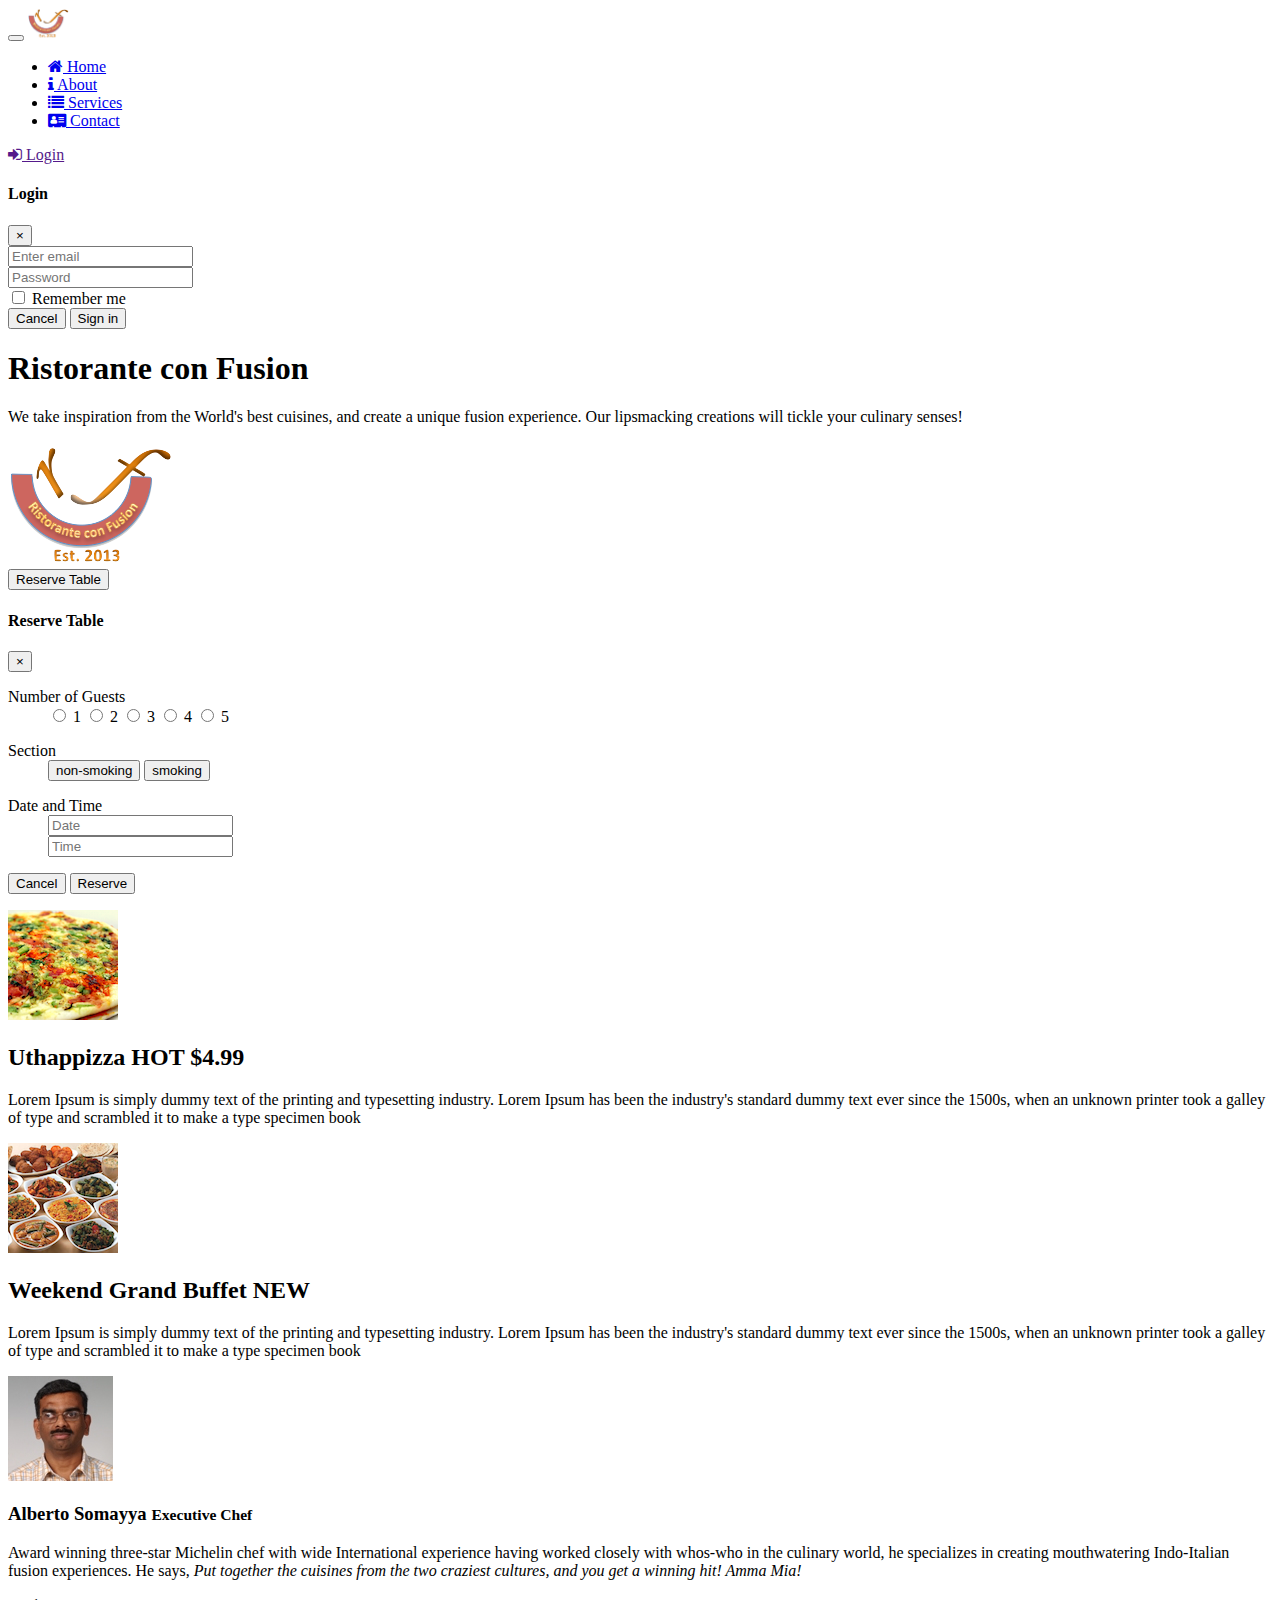
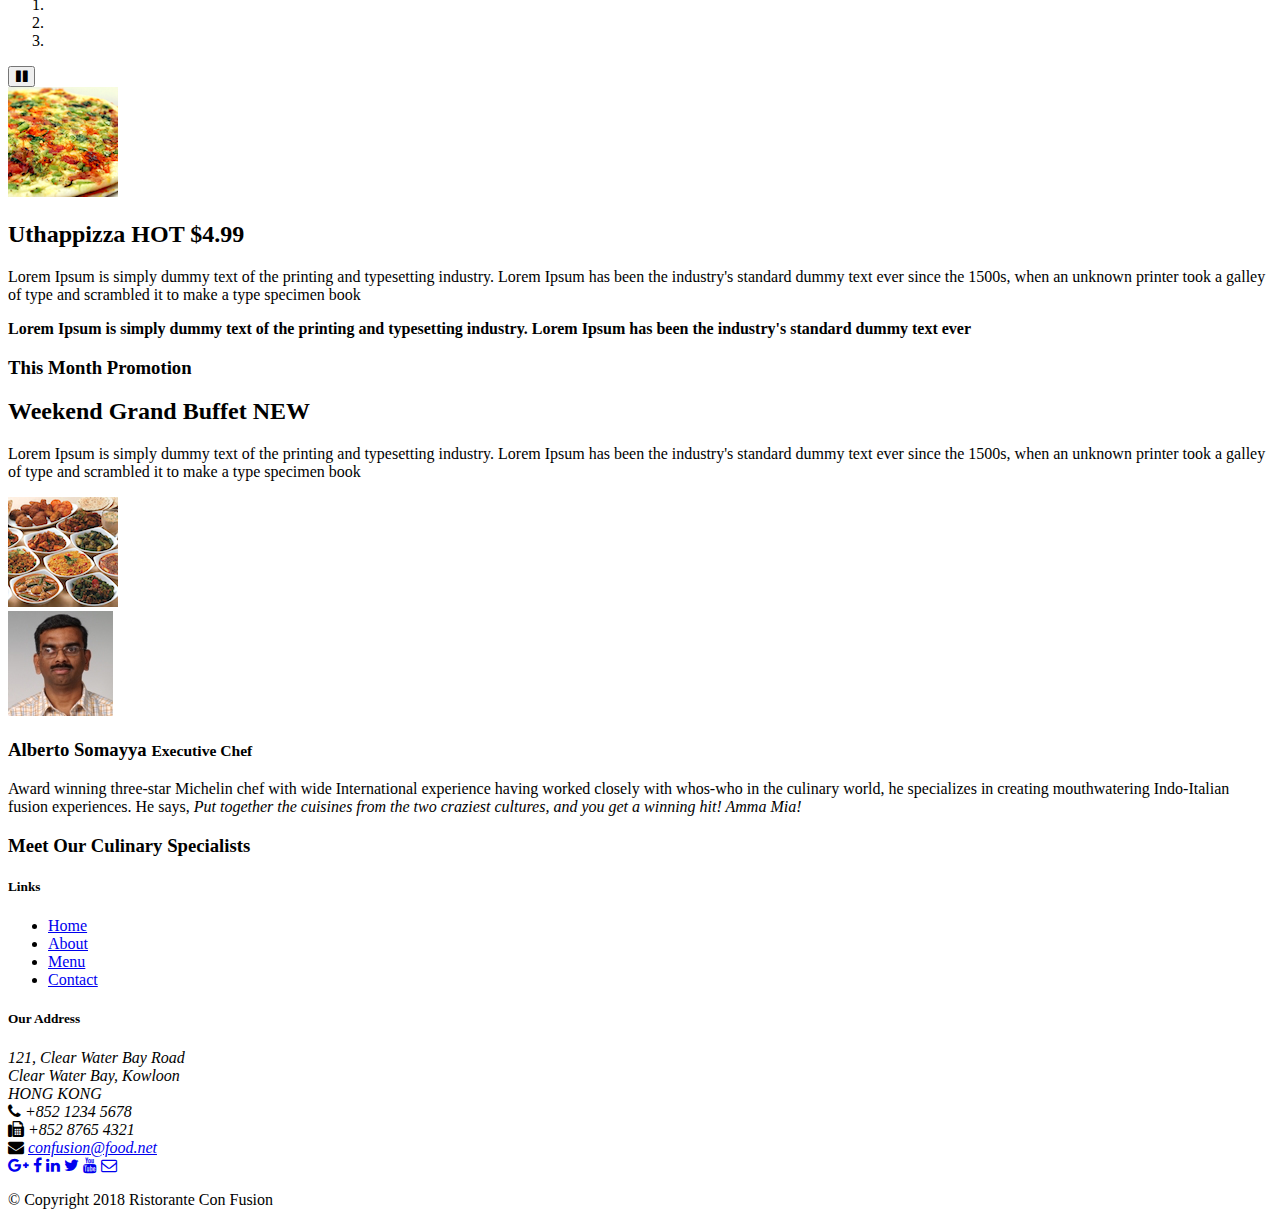
<file: index.html>
<!DOCTYPE html>
<html lang="en">

<head>   
   <meta charset="utf-8">
   <meta name="viewport" content="width=device-width, initial-scale=1, shrink-to-fit=no">
   <meta http-equiv="x-ua-compatible" content="ie=edge">
   <title>Ristorante Con Fusion: About Us</title>

   <link rel="stylesheet" type="text/css" href="C:/Users/awais/Desktop/courseeraassignment/bootstrap4/css/bootstrap.css">
   <link rel="stylesheet" type="text/css" href="C:/Users/awais/Desktop/courseeraassignment/bootstrap4/css/bootstrap.min.css">
   <link rel="stylesheet" type="text/css" href="C:/Users/awais/Desktop/courseeraassignment/styles.css"> 
   <link rel="stylesheet" type="text/css" href="C:/Users/awais/Desktop/courseeraassignment/styles.less"> 
   <link rel="stylesheet" type="text/css" href="https://stackpath.bootstrapcdn.com/font-awesome/4.7.0/css/font-awesome.min.css">

</head>

<body>

	<nav class="navbar navbar-dark navbar-expand-sm fixed-top">
		<div class="container">
			<button type="button" class="navbar-toggler" data-toggle="collapse" data-target="#done">
				<span class="navbar-toggler-icon"></span>
			</button>
			<a href="#" class="navbar-brand"> <img src="img/logo.png" height="30" width="41"></a>
			<div class="collapse navbar-collapse" id="done">
				<ul class="navbar-nav mr-auto">
					<li class="nav-item active"><a class="nav-link" href="index.html"><span class="fa fa-home "></span> Home</a></li>
					<li class="nav-item "><a class="nav-link" href="aboutus.html"><span class="fa fa-info "></span> About</a></li>
					<li class="nav-item "><a class="nav-link" href="#"><span class="fa fa-list "></span> Services</a></li>
					<li class="nav-item "><a class="nav-link" href="contactus.html"><span class="fa fa-address-card "></span> Contact</a></li>
				</ul>
         <span class="navbar-text">
            <a href="" data-toggle="modal" id="login" class="login-Modal" >
               <span class="fa fa-sign-in"></span> Login
            </a>
         </span>
			</div>
		</div>
	</nav>
    
    <div id="loginModal" class="modal fade" role="dialog">
      <div class="modal-dialog modal-lg" role="content">
         <div class="modal-content">
            <div class="modal-header">
                  <h4 class="modal-title">Login</h4>
                <button type="button" class="close" data-dismiss="modal">
                   &times;
                </button>
            </div>
              <div class="modal-body">
                   
                       <form>
                        <div class="form-row">
                            <div class="form-group col-sm-4">
                                    <label class="sr-only" for="exampleInputEmail3">Email address</label>
                                    <input type="email" class="form-control form-control-sm mr-1" id="exampleInputEmail3" placeholder="Enter email">
                            </div>
                            <div class="form-group col-sm-4">
                                <label class="sr-only" for="exampleInputPassword3">Password</label>
                                <input type="password" class="form-control form-control-sm mr-1" id="exampleInputPassword3" placeholder="Password">
                            </div>
                            <div class="col-sm-auto">
                                <div class="form-check">
                                    <input class="form-check-input" type="checkbox">
                                    <label class="form-check-label"> Remember me
                                    </label>
                                </div>
                            </div>
                        </div>
                        <div class="form-row">
                            <button type="button" class="btn btn-secondary btn-sm ml-auto" data-dismiss="modal">Cancel</button>
                            <button type="submit" class="btn btn-primary btn-sm ml-1">Sign in</button>        
                        </div>
                    </form>
                  
              </div>
         </div>
      </div>
    </div>

    <header class="jumbotron">
        <div class="container">
            <div class="row row-header">
                <div class="col-12 col-md-6">
                    <h1>Ristorante con Fusion</h1>
                    <p>We take inspiration from the World's best cuisines, and create a unique fusion experience. Our lipsmacking creations will tickle your culinary senses!</p>
                </div>
                <div class="col-12 col-md">
                   <img src="img/logo.png" class="img-fluid">
                </div>
                  <div class="col-12 col-md mt-5">
                    <button type="button" class="btn btn-warning btn-block" id="table" data-toggle="modal">Reserve Table</button>
                  </div>
            </div>
        </div>
    </header>

     <div id="reservetable" class="modal fade" role="dialog">
      <div class="modal-dialog modal-lg" role="content">
         <div class="modal-content">
            <div class="modal-header">
                  <h4 class="modal-title">Reserve Table</h4>
                <button type="button" class="close" data-dismiss="modal">
                   &times;
                </button>
            </div>
              <div class="modal-body">
                   
                       <form>
                        <div class="form-row">
                            <div class="form-group col-sm-10">
                               <dl class="row">
                            <dt class="col-md-4">Number of Guests</dt>
                            <dd class="col-md-6">
                             <tr>
                               <td> <input type="radio" name=""></td>
                               <td>1</td>
                               <td> <input type="radio" name=""></td>
                               <td>2</td>
                               <td> <input type="radio" name=""></td>
                               <td>3</td>
                               <td> <input type="radio" name=""></td>
                               <td>4</td>
                               <td> <input type="radio" name=""></td>
                               <td>5</td>  
                             </tr> 
                            </dd>
                          </dl>
                          <dl class="row">
                            <dt class="col-4"> Section </dt>
                               <dd class="col-8">
                                   <tr>
                                      <td> <input type="button" name="" value="non-smoking" class="btn btn-success active"></td>
                                   </tr> 
                                   <tr>
                                      <td> <input type="button" name="" value="smoking" class="btn btn-danger active"></td>
                                   </tr> 
                               </dd>
                          </dl>
                           
                          <dl class="row">   
                            <dt class="col-md-4"> Date and Time</dt>
                            <dd class="col-md-4"> 
                             <tr>
                                <td>
                                    <input type="text" name="date" class="form-control" placeholder="Date">
                                </td>                                    
                             </tr>
                            </dd>
                            <dd class="col-md-4"> 
                             <tr>
                                <td>
                                    <input type="text" name="time" class="form-control" placeholder="Time">
                                </td>                                    
                             </tr>
                            </dd>
                          </dl>
                          <dl class="row">

                            <dd class="col-4"> 
                              <dt class="col-8"> 

                                <tr>
                                  <td>
                                    <input type="button" name="" value="Cancel" class="btn btn-danger" data-dismiss="modal">
                                 </td>
                              </tr>
                             
                             <tr>
                                <td>
                                    <input type="button" name="" value="Reserve" class="btn btn-primary">
                                 </td>
                              </tr>

                            </dt>
                          </dd>
                        </dl>

                     </div>
                 </div>
                        
           </form>
                   
              </div>
         </div>
      </div>
    </div>
      
    <div class="container">
        <div class="row row-content">
            <div class="col">
               <div id="mycarousel" class="carousel slide" data-ride="carousel">
                   <div class="carousel-inner" role="listbox">
                      <div class="carousel-item active">
                          <img src="img/uthappizza.png" class="d-block img-fluid" alt="uthappizza"> 
                           <div class="carousel-caption d-none d-md-block">
                                 <h2>Uthappizza <span class="badge badge-danger">HOT</span> <span class="badge badge-pill badge-secondary">$4.99</span></h2>
                                 <p class="d-none d-sm-block">Lorem Ipsum is simply dummy text of the printing and typesetting industry. Lorem Ipsum has been the industry's standard dummy text ever since the 1500s, when an unknown printer took a galley of type and scrambled it to make a type specimen book</p>  
                           </div>
                      </div>
                       <div class="carousel-item">
                          <img src="img/buffet.png"  class="d-block img-fluid" alt="uthappizza"> 
                           <div class="carousel-caption d-none d-md-block">
                                   <h2>Weekend Grand Buffet <span class="badge badge-danger">NEW</span></h2>
                                   <p class="d-none d-sm-block">Lorem Ipsum is simply dummy text of the printing and typesetting industry. Lorem Ipsum has been the industry's standard dummy text ever since the 1500s, when an unknown printer took a galley of type and scrambled it to make a type specimen book</p>  
                           </div>
                       </div>
                        <div class="carousel-item">
                         <img src="img/alberto.png"  class="d-block img-fluid" alt="uthappizza"> 
                           <div class="carousel-caption d-none d-md-block">
                                    <h3 >Alberto Somayya <small>Executive Chef</small></h3>
                                    <p class="col-12 d-none d-sm-block">Award winning three-star Michelin chef with wide International experience having worked closely with whos-who in the culinary world, he specializes in creating mouthwatering Indo-Italian fusion experiences. He says, <em>Put together the cuisines from the two craziest cultures, and you get a winning hit! Amma Mia!</em></p>  
                           </div>
                      </div> 
                   </div>
                   <ol class="carousel-indicators">
                       <li data-target="#mycarousel" data-slide-to="0" class="active"></li>
                       <li data-target="#mycarousel" data-slide-to="1" ></li>
                       <li data-target="#mycarousel" data-slide-to="2" ></li>
                   </ol>
                   <a class="carousel-control-prev" href="#mycarousel" role="button" data-slide="prev">
                     <span class="carousel-control-prev-icon" ></span>
                   </a>
                   <a class="carousel-control-next" href="#mycarousel" role="button" data-slide="next">
                     <span class="carousel-control-next-icon"></span>
                   </a>
                     <button class="btn btn-danger btn-sm" id="carouselBtn">
                         <span id="carousel-button-icon" class="fa fa-pause"></span>
                     </button>                                        
               </div>
            </div>
        </div>
        <div class="row-content row">
            <div class="col-md-9">
                <div class="media">
                    <img src="img/uthappizza.png" class="d-flex mr-2 img-thumbnail align-self-center" alt="uthappizza"> 
                      <div class="media-body">
                        <h2>Uthappizza <span class="badge badge-danger">HOT</span> <span class="badge badge-pill badge-secondary">$4.99</span></h2>
                   <p class="d-none d-sm-block">Lorem Ipsum is simply dummy text of the printing and typesetting industry. Lorem Ipsum has been the industry's standard dummy text ever since the 1500s, when an unknown printer took a galley of type and scrambled it to make a type specimen book</p>
                     </div>
                </div>                                       
            </div>
             <div class="col-md-3">
             	<strong><p class="d-none d-sm-block">Lorem Ipsum is simply dummy text of the printing and typesetting industry. Lorem Ipsum has been the industry's standard dummy text ever </p></strong>
            </div>
            <div class="col-12">
            	
            </div>
        </div>

        <div class="row-content row">
            <div class="col-md-3">
                <strong>
                    <p class="col-12 d-none d-sm-block">
                    <h3>This Month Promotion</h3>    
                   </p>
                </strong>
            </div>
            <div class="col-md-6">
                    
                <div class="media">                   
                    <div class="media-body">
                      <h2>Weekend Grand Buffet <span class="badge badge-danger">NEW</span></h2>
                   <p class="d-none d-sm-block">Lorem Ipsum is simply dummy text of the printing and typesetting industry. Lorem Ipsum has been the industry's standard dummy text ever since the 1500s, when an unknown printer took a galley of type and scrambled it to make a type specimen book</p>   
                    </div>
                </div>
            </div>

              <div class="col-md-3">
                <img src="img/buffet.png" class="d-flex mr-3 img-thumbnail align-self-center" alt="uthappizza">                
             </div>

       </div>

         <div class="row-content row">
            <div class="col-12 col-md-9">
            <div class="media">
                    <img src="img/alberto.png" class="d-flex mr-3 img-thumbnail align-self-center" alt="human">
                    <div class="media-body">
                       <h3 >Alberto Somayya <small>Executive Chef</small></h3>
                <p class="col-12 d-none d-sm-block">Award winning three-star Michelin chef with wide International experience having worked closely with whos-who in the culinary world, he specializes in creating mouthwatering Indo-Italian fusion experiences. He says, <em>Put together the cuisines from the two craziest cultures, and you get a winning hit! Amma Mia!</em></p> 
                    </div>
                </div>
            </div>
         	
         	 <div class="col-12 col-md-3">
               <strong><p ><h3 class="col-12 d-none d-sm-block"> Meet Our Culinary Specialists</h3> </p></strong>  
             </div>
         </div>

       <!-- <div class="row-content row justify-content-center">
             <div class="col-md-6">
                <div class="card" id="content">
                    <h3 class="card-header bg-warning text-white">Reserve a Table</h3>
                    <div class="card-body">
                        <dl class="row">
                            <dt class="col-md-4">Number of Guests</dt>
                            <dd class="col-md-6">
                             <tr>
                               <td> <input type="checkbox" name=""></td>
                               <td>1</td>
                               <td> <input type="checkbox" name=""></td>
                               <td>2</td>
                               <td> <input type="checkbox" name=""></td>
                               <td>3</td>
                               <td> <input type="checkbox" name=""></td>
                               <td>4</td>
                               <td> <input type="checkbox" name=""></td>
                               <td>5</td>  
                             </tr> 
                            </dd>
                            <dt class="col-6"></dt>
                            <dd class="col-6"> </dd>
                            <dt class="col-md-4"> Date and Time</dt>
                            <dd class="col-md-4"> 
                             <tr>
                                <td>
                                    <input type="text" name="date" class="form-control" placeholder="Date">
                                </td>                                    
                             </tr>
                            </dd>
                            <dd class="col-md-4"> 
                             <tr>
                                <td>
                                    <input type="text" name="time" class="form-control" placeholder="Time">
                                </td>                                    
                             </tr>
                            </dd>
                            <dt class="col-6"> 
                                <input type="button" name="" value="Reserve" class="btn btn-primary">
                            </dt>
                            <dd class="col-6"> </dd>
                        </dl>
                    </div>
                </div>
            </div>
        </div> -->

    </div>

    <footer class="footer">
        <div class="container">
            <div class="row">             
                <div class="col-4 offset-1 col-md-2">
                    <h5>Links</h5>
                    <ul class="list-unstyled">
                        <li><a href="#">Home</a></li>
                        <li><a href="#">About</a></li>
                        <li><a href="#">Menu</a></li>
                        <li><a href="#">Contact</a></li>
                    </ul>
                </div>
                <div class="col-7 col-md-5">
                    <h5>Our Address</h5>
                    <address>
		              121, Clear Water Bay Road<br>
		              Clear Water Bay, Kowloon<br>
		              HONG KONG<br>
		             <i class="fa fa-phone"></i> +852 1234 5678<br>
		             <i class="fa fa-fax"></i> +852 8765 4321<br>
		             <i class="fa fa-envelope"></i> <a href="mailto:confusion@food.net">confusion@food.net</a>
		           </address>
                </div>
                <div class="col-12 col-md-4 align-self-center">
                    <div class="text-center">
                        <a class="btn btn-social-icon btn-google" href="http://google.com/+"><i class="fa fa-google-plus"></i></a>
                        <a class="btn btn-social-icon btn-facebook" href="http://www.facebook.com/profile.php?id="><i class="fa fa-facebook"></i></a>
                        <a class="btn btn-social-icon btn-linkedin" href="http://www.linkedin.com/in/"><i class="fa fa-linkedin"></i></a>
                        <a class="btn btn-social-icon btn-twitter" href="http://twitter.com/"><i class="fa fa-twitter"></i></a>
                        <a class="btn btn-social-icon btn-google" href="http://youtube.com/"><i class="fa fa-youtube"></i></a>
                        <a class="btn btn-social-icon" href="mailto:"><i class="fa fa-envelope-o"></i></a>
                    </div>
                </div>
           </div>
           <div class="row justify-content-center">             
                <div class="col-auto">
                    <p>© Copyright 2018 Ristorante Con Fusion</p>
                </div>
           </div>
        </div>
    </footer>
    
<!-- Latest compiled JavaScript -->
<!-- <script src="https://ajax.googleapis.com/ajax/libs/jquery/3.4.1/jquery.min.js"></script> -->
 <script src="C:/Users/awais/Desktop/courseeraassignment/bootstrap4/js/slim.min.js" ></script>
<script src="C:/Users/awais/Desktop/courseeraassignment/bootstrap4/js/bootstrap.min.js"></script>
<script src="C:/Users/awais/Desktop/courseeraassignment/bootstrap4/js/popper.min.js"></script>

<script type="text/javascript">
  
  $(document).ready(function() {

     $('#login').click(function(){

      $("#loginModal").modal('show');

     });

  });

</script>

<script type="text/javascript">
  
$(document).ready(function() {

     $('#table').click(function(){

      $("#reservetable").modal('show');

     });

  });

</script>

<!-- <script type="text/javascript">

    $(document).ready(function() {
       $('#mycarousel').carousel({ interval: 2000 });
           $('#carouselBtn').click(function(){

            if($('#carouselBtn').children('span').hasClass('fa-pause'))
            {
                  $('#mycarousel').carousel('pause');
                  $('#carouselBtn').children('span').removeClass('fa-pause');
                  $('#carouselBtn').children('span').addClass('fa-play');  
  
            } else if($('#carouselBtn').children('span').hasClass('fa-play'))

            {
                    $('#mycarousel').carousel('cycle');
                    $('#carouselBtn').children('span').removeClass('fa-play');
                    $('#carouselBtn').children('span').addClass('fa-pause');
            }
       });     
    });
    
</script> -->

<!--  <script type="text/javascript">
  function myFunction() {
  var elmnt = document.getElementById("content");
  elmnt.scrollIntoView();
}
</script> -->

<!-- <script type="text/javascript">
  $(document).ready(function(){
     $('[data-toggle="tooltip"]').tooltip();
  });
</script> -->

</body>
</html>
</file>
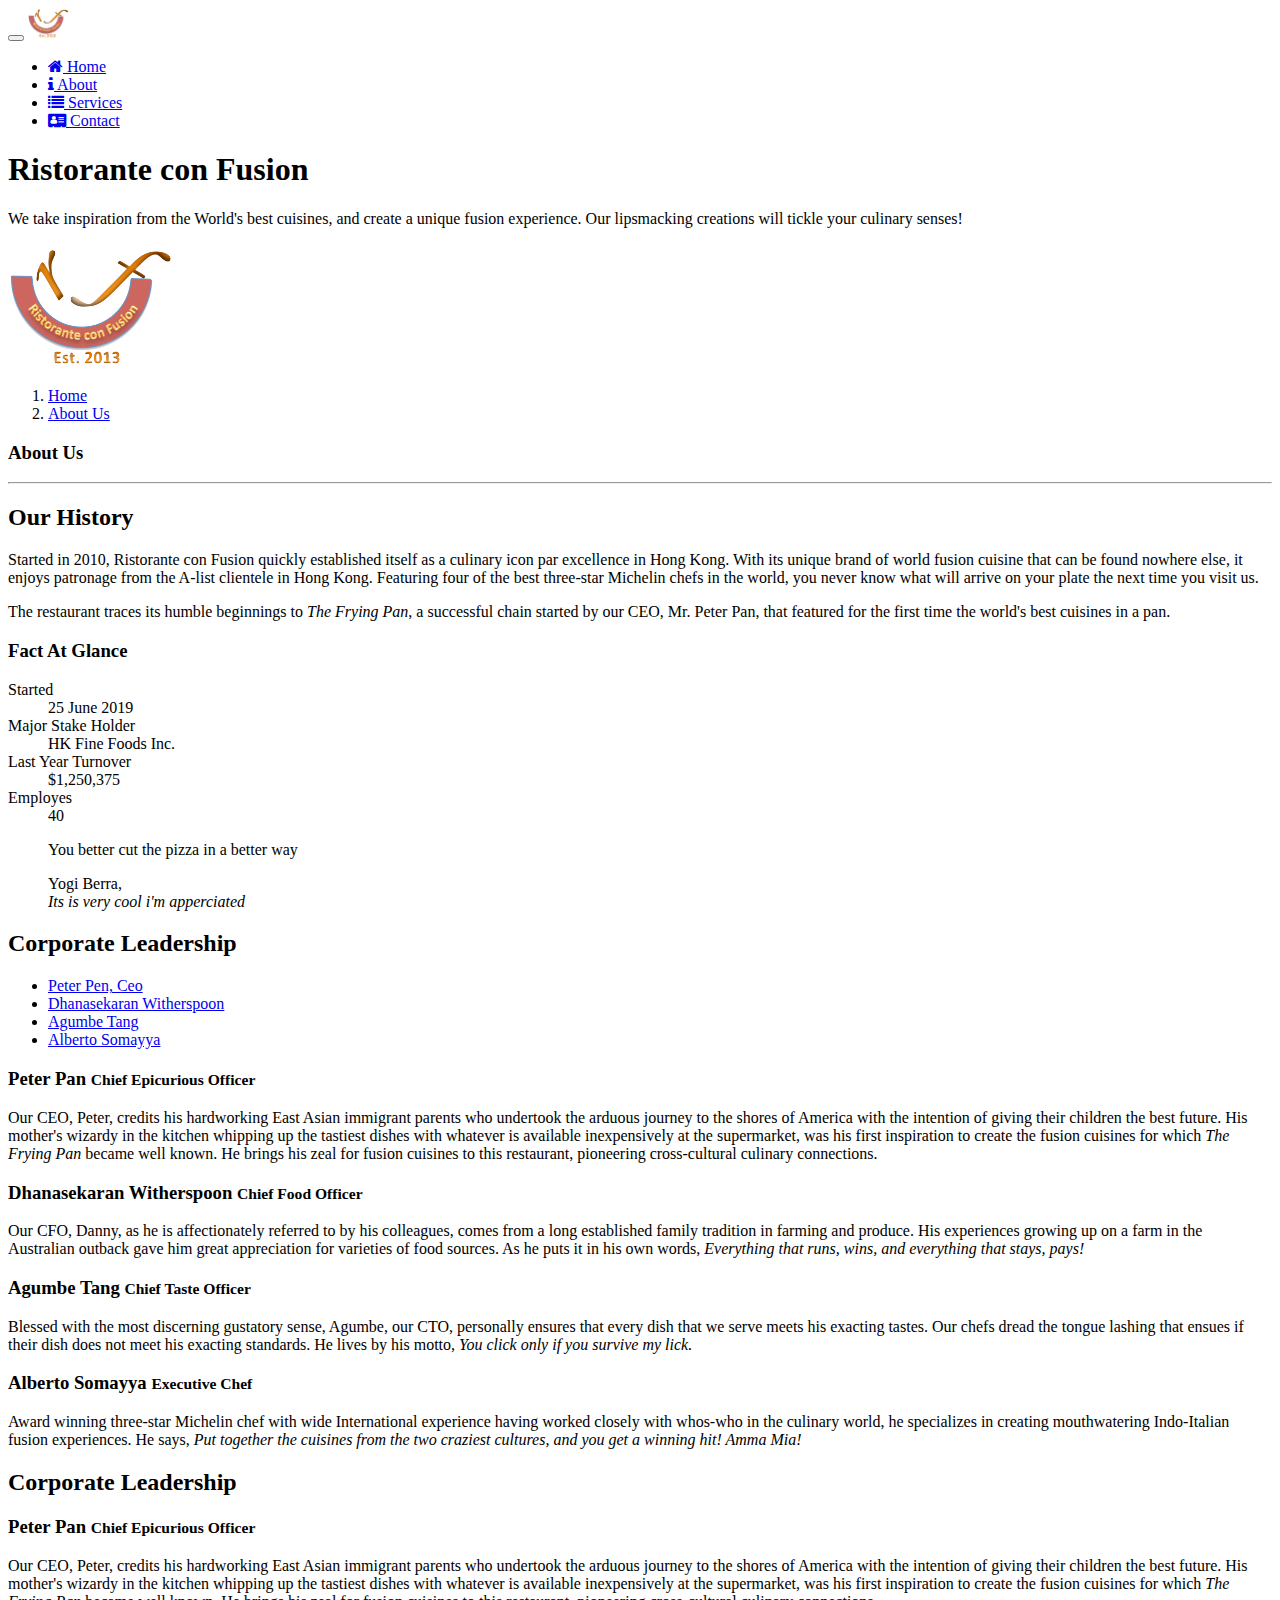
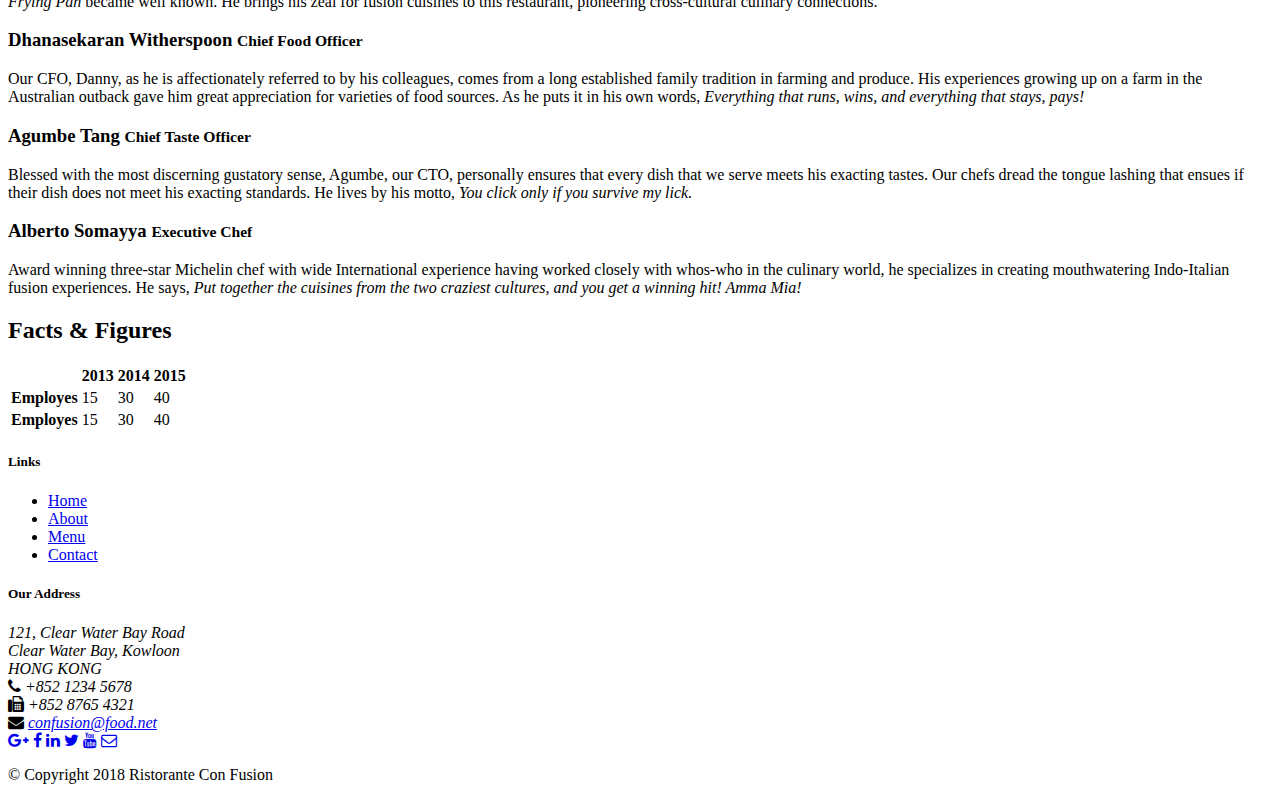
<file: aboutus.html>
<!DOCTYPE html>
<html lang="en">

<head>
   
    <meta charset="utf-8">
    <meta name="viewport" content="width=device-width, initial-scale=1, shrink-to-fit=no">
    <meta http-equiv="x-ua-compatible" content="ie=edge">

    <title>Ristorante Con Fusion: About Us</title>
<link rel="stylesheet" type="text/css" href="C:/Users/awais/Desktop/courseeraassignment/bootstrap4/css/bootstrap.min.css">
   <link rel="stylesheet" type="text/css" href="C:/Users/awais/Desktop/courseeraassignment/bootstrap4/css/bootstrap.css">
   <link rel="stylesheet" type="text/css" href="C:/Users/awais/Desktop/courseeraassignment/styles.css">
   <link rel="stylesheet" type="text/css" href="https://stackpath.bootstrapcdn.com/font-awesome/4.7.0/css/font-awesome.min.css">
    <!--    <link rel="stylesheet" type="text/css" href="https://maxcdn.bootstrapcdn.com/bootstrap/4.3.1/css/bootstrap.min.css">
   <link rel="stylesheet" type="text/css" href="C:/Users/awais/Desktop/courseeraassignment/bootstrap4/css/bootstrap.css">
   <link rel="stylesheet" type="text/css" href="C:/Users/awais/Desktop/courseeraassignment/styles.css">
   <link rel="stylesheet" type="text/css" href="https://stackpath.bootstrapcdn.com/font-awesome/4.7.0/css/font-awesome.min.css"> -->
<!-- 
      <link rel="stylesheet" href="https://maxcdn.bootstrapcdn.com/bootstrap/4.3.1/css/bootstrap.min.css">

    <link rel="stylesheet" type="text/css" href="C:\Users\awais\Downloads\assignment one aboutus.html\styles.css">

    <link rel="stylesheet" type="text/css" href="https://stackpath.bootstrapcdn.com/font-awesome/4.7.0/css/font-awesome.min.css"> -->

</head>

<body>

	<nav class="navbar navbar-dark navbar-expand-sm fixed-top">
		<div class="container">
			<button type="button" class="navbar-toggler" data-toggle="collapse" data-target="#navbars">
				<span class="navbar-toggler-icon"></span>
			</button>
			<a href="#" class="navbar-brand"><img src="img/logo.png" height="30" width="41"></a>
			<div class="collapse navbar-collapse" id="navbars">
				<ul class="navbar-nav mr-auto">
					<li class="nav-item active"><a class="nav-link" href="index.html"><span class="fa fa-home "></span> Home</a></li>
					<li class="nav-item "><a class="nav-link" href="aboutus.html"><span class="fa fa-info "></span> About</a></li>
					<li class="nav-item "><a class="nav-link" href="#"><span class="fa fa-list "></span> Services</a></li>
					<li class="nav-item "><a class="nav-link" href="contactus.html"><span class="fa fa-address-card "></span> Contact</a></li>
				</ul>
			</div>
		</div>
	</nav>

    <header class="jumbotron">
        <div class="container">
            <div class="row row-header">
                <div class="col-12 col-sm-6">
                    <h1>Ristorante con Fusion</h1>
                    <p>We take inspiration from the World's best cuisines, and create a unique fusion experience. Our lipsmacking creations will tickle your culinary senses!</p>
                </div>
                <div class="col-12 col-sm align-self-center">
                	<img src="img/logo.png" class="img-fluid">
                </div>
            </div>
        </div>
    </header>

    <div class="container">
        <div >
        	<ol class="col-12 breadcrumb">
        		<li class="breadcrumb-item"><a href="#">Home</a></li>
        		<li class="breadcrumb-item active"><a href="aboutus.html">About Us</a></li>
        	</ol>
            <div>
               <h3>About Us</h3>
               <hr>
            </div>
        </div>

        <div class="row-content row" >
            <div class="col-sm-6">
                <h2>Our History</h2>
                <p>Started in 2010, Ristorante con Fusion quickly established itself as a culinary icon par excellence in Hong Kong. With its unique brand of world fusion cuisine that can be found nowhere else, it enjoys patronage from the A-list clientele in Hong Kong.  Featuring four of the best three-star Michelin chefs in the world, you never know what will arrive on your plate the next time you visit us.</p>
                <p>The restaurant traces its humble beginnings to <em>The Frying Pan</em>, a successful chain started by our CEO, Mr. Peter Pan, that featured for the first time the world's best cuisines in a pan.</p>
            </div>
             <div class="col-sm-6">
             	<div class="card">
             		<h3 class="card-header bg-primary text-white">Fact At Glance</h3>
             		<div class="card-body">
             			<dl class="row">
             				<dt class="col-6">Started</dt>
             				<dd class="col-6"> 25 June 2019</dd>
             				<dt class="col-6"> Major Stake Holder</dt>
             				<dd class="col-6"> HK Fine Foods Inc.</dd>
             				<dt class="col-6"> Last Year Turnover</dt>
             				<dd class="col-6"> $1,250,375</dd>
             				<dt class="col-6"> Employes</dt>
             				<dd class="col-6"> 40</dd>
             			</dl>
             		</div>
             	</div>
            </div>
            <div class="col-12">
            	<div class="card card-body bg-light">
            		<blockquote class="blockquote">
            			<p class="mb-0"> You better cut the pizza in a better way</p>
            			<footer class="blockquote-footer">Yogi Berra,</footer>
            			<cite title="Source Title"> Its is very cool i'm apperciated</cite>
            		</blockquote>
            	</div>
            </div>
        </div>


        <div class="row-content">
            <div >
                <h2>Corporate Leadership</h2>

                <ul class="nav nav-tabs">
                   <li class="nav-item">
                       <a href="#peter" class="nav-link" role="tab" data-toggle="tab"> Peter Pen, Ceo</a>
                   </li>
                   <li class="nav-item">
                       <a href="#danny" class="nav-link " role="tab" data-toggle="tab">Dhanasekaran Witherspoon</a>
                   </li>
                   <li class="nav-item">
                       <a href="#agumbe" class="nav-link " role="tab" data-toggle="tab"> Agumbe Tang</a>
                   </li> 
                   <li class="nav-item">
                       <a href="#alberto" class="nav-link " role="tab" data-toggle="tab">Alberto Somayya</a>
                   </li>    
                </ul>

                <div class="tab-content">

                    <div role="tabpanel" class="tab-pane fade show active" id="peter">

                    <h3>Peter Pan <small>Chief Epicurious Officer</small></h3>
                <p class="col-12 d-none d-sm-block">Our CEO, Peter, credits his hardworking East Asian immigrant parents who undertook the arduous journey to the shores of America with the intention of giving their children the best future. His mother's wizardy in the kitchen whipping up the tastiest dishes with whatever is available inexpensively at the supermarket, was his first inspiration to create the fusion cuisines for which <em>The Frying Pan</em> became well known. He brings his zeal for fusion cuisines to this restaurant, pioneering cross-cultural culinary connections.</p>

                </div>

                <div role="tabpanel" class="tab-pane fade" id="danny">  

                <h3>Dhanasekaran Witherspoon <small>Chief Food Officer</small></h3>
                <p class="col-12 d-none d-sm-block">Our CFO, Danny, as he is affectionately referred to by his colleagues, comes from a long established family tradition in farming and produce. His experiences growing up on a farm in the Australian outback gave him great appreciation for varieties of food sources. As he puts it in his own words, <em>Everything that runs, wins, and everything that stays, pays!</em></p>

                </div>

                <div role="tabpanel" class="tab-pane fade" id="agumbe">

                <h3>Agumbe Tang <small>Chief Taste Officer</small></h3>
                <p class="col-12 d-none d-sm-block" >Blessed with the most discerning gustatory sense, Agumbe, our CTO, personally ensures that every dish that we serve meets his exacting tastes. Our chefs dread the tongue lashing that ensues if their dish does not meet his exacting standards. He lives by his motto, <em>You click only if you survive my lick.</em></p>

                </div>

                <div role="tabpanel" class="tab-pane fade" id="alberto">

                <h3>Alberto Somayya <small>Executive Chef</small></h3>
                <p class="col-12 d-none d-sm-block">Award winning three-star Michelin chef with wide International experience having worked closely with whos-who in the culinary world, he specializes in creating mouthwatering Indo-Italian fusion experiences. He says, <em>Put together the cuisines from the two craziest cultures, and you get a winning hit! Amma Mia!</em></p>

                </div>

                </div>
            </div>
       </div>
        <div class="row-content">
            <div >
                <h2>Corporate Leadership</h2>

                <div id="accordion">
                    <div class="card">
                          <div class="card-header" role="tab" id="peterhead">
                              <h3 class="mb-0">
                                <a data-toggle="collapse" data-target="#peters"> Peter Pan <small>Chief Epicurious Officer</small></a>
                            </h3>
                          </div> 
                              <div role="tabpanel" class="collapse show" id="peters" data-parent="#accordion">
                                 <div class="card-body">
                                            <p class="col-12 d-none d-sm-block">Our CEO, Peter, credits his hardworking East Asian immigrant parents who undertook the arduous journey to the shores of America with the intention of giving their children the best future. His mother's wizardy in the kitchen whipping up the tastiest dishes with whatever is available inexpensively at the supermarket, was his first inspiration to create the fusion cuisines for which <em>The Frying Pan</em> became well known. He brings his zeal for fusion cuisines to this restaurant, pioneering cross-cultural culinary connections.</p>
                                 </div>
                         </div>
                    </div>

                    <div class="card">
                          <div class="card-header" role="tab" id="peterhead">
                              <h3 class="mb-0">
                                <a data-toggle="collapse" data-target="#dannys"> Dhanasekaran Witherspoon <small>Chief Food Officer</small></a>
                            </h3>
                          </div> 
                              <div role="tabpanel" class="collapse show" id="dannys" data-parent="#accordion">
                                 <div class="card-body">
                                            <p class="col-12 d-none d-sm-block">Our CFO, Danny, as he is affectionately referred to by his colleagues, comes from a long established family tradition in farming and produce. His experiences growing up on a farm in the Australian outback gave him great appreciation for varieties of food sources. As he puts it in his own words, <em>Everything that runs, wins, and everything that stays, pays!</em></p>
                                 </div>
                         </div>
                    </div>

                    <div class="card">
                          <div class="card-header" role="tab" id="peterhead">
                              <h3 class="mb-0">
                                <a data-toggle="collapse" data-target="#agumbes"> Agumbe Tang <small>Chief Taste Officer</small></a>
                            </h3>
                          </div> 
                              <div role="tabpanel" class="collapse show" id="agumbes" data-parent="#accordion">
                                 <div class="card-body">
                                            <p class="col-12 d-none d-sm-block" >Blessed with the most discerning gustatory sense, Agumbe, our CTO, personally ensures that every dish that we serve meets his exacting tastes. Our chefs dread the tongue lashing that ensues if their dish does not meet his exacting standards. He lives by his motto, <em>You click only if you survive my lick.</em></p>
                                 </div>
                         </div>
                    </div>

                    <div class="card">
                          <div class="card-header" role="tab" id="peterhead">
                              <h3 class="mb-0">
                                <a data-toggle="collapse" data-target="#albertos"> Alberto Somayya <small>Executive Chef</small></a>
                            </h3>
                          </div> 
                              <div role="tabpanel" class="collapse show" id="albertos" data-parent="#accordion">
                                 <div class="card-body">
                                            <p class="col-12 d-none d-sm-block">Award winning three-star Michelin chef with wide International experience having worked closely with whos-who in the culinary world, he specializes in creating mouthwatering Indo-Italian fusion experiences. He says, <em>Put together the cuisines from the two craziest cultures, and you get a winning hit! Amma Mia!</em></p>
                                 </div>
                         </div>
                    </div>
                </div>
            </div>
       </div>
         <div class="row-content row">
         	 <div class="col-12 col-sm-9">
         	 	<h2>Facts &amp; Figures</h2>
         	 	<div class="table-responsive">
         	 		<table class="table table-striped">
         	 			<thead class="thead-dark">
         	 				<tr>
         	 					<th>&nbsp;</th>
         	 					<th>2013</th>
         	 					<th>2014</th>
         	 					<th>2015</th>
         	 				</tr>
         	 			</thead>
         	 			<tbody>
         	 				<tr>
         	 					<th>Employes</th>
         	 					<td>15</td>
         	 					<td>30</td>
         	 					<td>40</td>
         	 				</tr>
         	 				<tr>
         	 					<th>Employes</th>
         	 					<td>15</td>
         	 					<td>30</td>
         	 					<td>40</td>
         	 				</tr>

         	 			</tbody>
         	 		</table>
         	 	</div>
         	 </div>
         	 <div class="col-12 col-sm-3"></div>
         </div>
    </div>

    <footer class="footer">
        <div class="container">
            <div class="row">             
                <div class="col-4 offset-1 col-sm-2">
                    <h5>Links</h5>
                    <ul class="list-unstyled">
                        <li><a href="#">Home</a></li>
                        <li><a href="#">About</a></li>
                        <li><a href="#">Menu</a></li>
                        <li><a href="#">Contact</a></li>
                    </ul>
                </div>
                <div class="col-7 col-sm-5">
                    <h5>Our Address</h5>
                    <address>
		              121, Clear Water Bay Road<br>
		              Clear Water Bay, Kowloon<br>
		              HONG KONG<br>
		             <i class="fa fa-phone"></i> +852 1234 5678<br>
		             <i class="fa fa-fax"></i> +852 8765 4321<br>
		             <i class="fa fa-envelope"></i> <a href="mailto:confusion@food.net">confusion@food.net</a>
		           </address>
                </div>
                <div class="col-12 col-sm-4 align-self-center">
                    <div class="text-center">
                        <a class="btn btn-social-icon btn-google" href="http://google.com/+"><i class="fa fa-google-plus"></i></a>
                        <a class="btn btn-social-icon btn-facebook" href="http://www.facebook.com/profile.php?id="><i class="fa fa-facebook"></i></a>
                        <a class="btn btn-social-icon btn-linkedin" href="http://www.linkedin.com/in/"><i class="fa fa-linkedin"></i></a>
                        <a class="btn btn-social-icon btn-twitter" href="http://twitter.com/"><i class="fa fa-twitter"></i></a>
                        <a class="btn btn-social-icon btn-google" href="http://youtube.com/"><i class="fa fa-youtube"></i></a>
                        <a class="btn btn-social-icon" href="mailto:"><i class="fa fa-envelope-o"></i></a>
                    </div>
                </div>
           </div>
           <div class="row justify-content-center">             
                <div class="col-auto">
                    <p>© Copyright 2018 Ristorante Con Fusion</p>
                </div>
           </div>
        </div>
    </footer>
    

 <!-- jQuery first, then Popper.js, then Bootstrap JS. -->
    <!-- <script src="C:\Users\awais\Downloads\assignment one aboutus.html\bootstrap-4\js\jquery.slim.min.js"></script>
    <script src="C:\Users\awais\Downloads\assignment one aboutus.html\bootstrap-4\js\popper.min.js"></script>
    <script src="C:\Users\awais\Downloads\assignment one aboutus.html\bootstrap-4\js\bootstrap.min.js"></script> -->

        <!-- <script src="https://ajax.googleapis.com/ajax/libs/jquery/3.4.1/jquery.min.js"></script>
     	<script src="https://maxcdn.bootstrapcdn.com/bootstrap/3.4.0/js/bootstrap.min.js"></script>
        <script src="https://code.jquery.com/jquery-3.3.1.slim.min.js" ></script> -->
     <script src="C:/Users/awais/Desktop/courseeraassignment/bootstrap4/js/slim.min.js" ></script>
     <script src="C:/Users/awais/Desktop/courseeraassignment/bootstrap4/js/bootstrap.min.js"></script>
     <script src="https://ajax.googleapis.com/ajax/libs/jquery/3.4.1/jquery.min.js"></script>


</body>

</html>
</file>
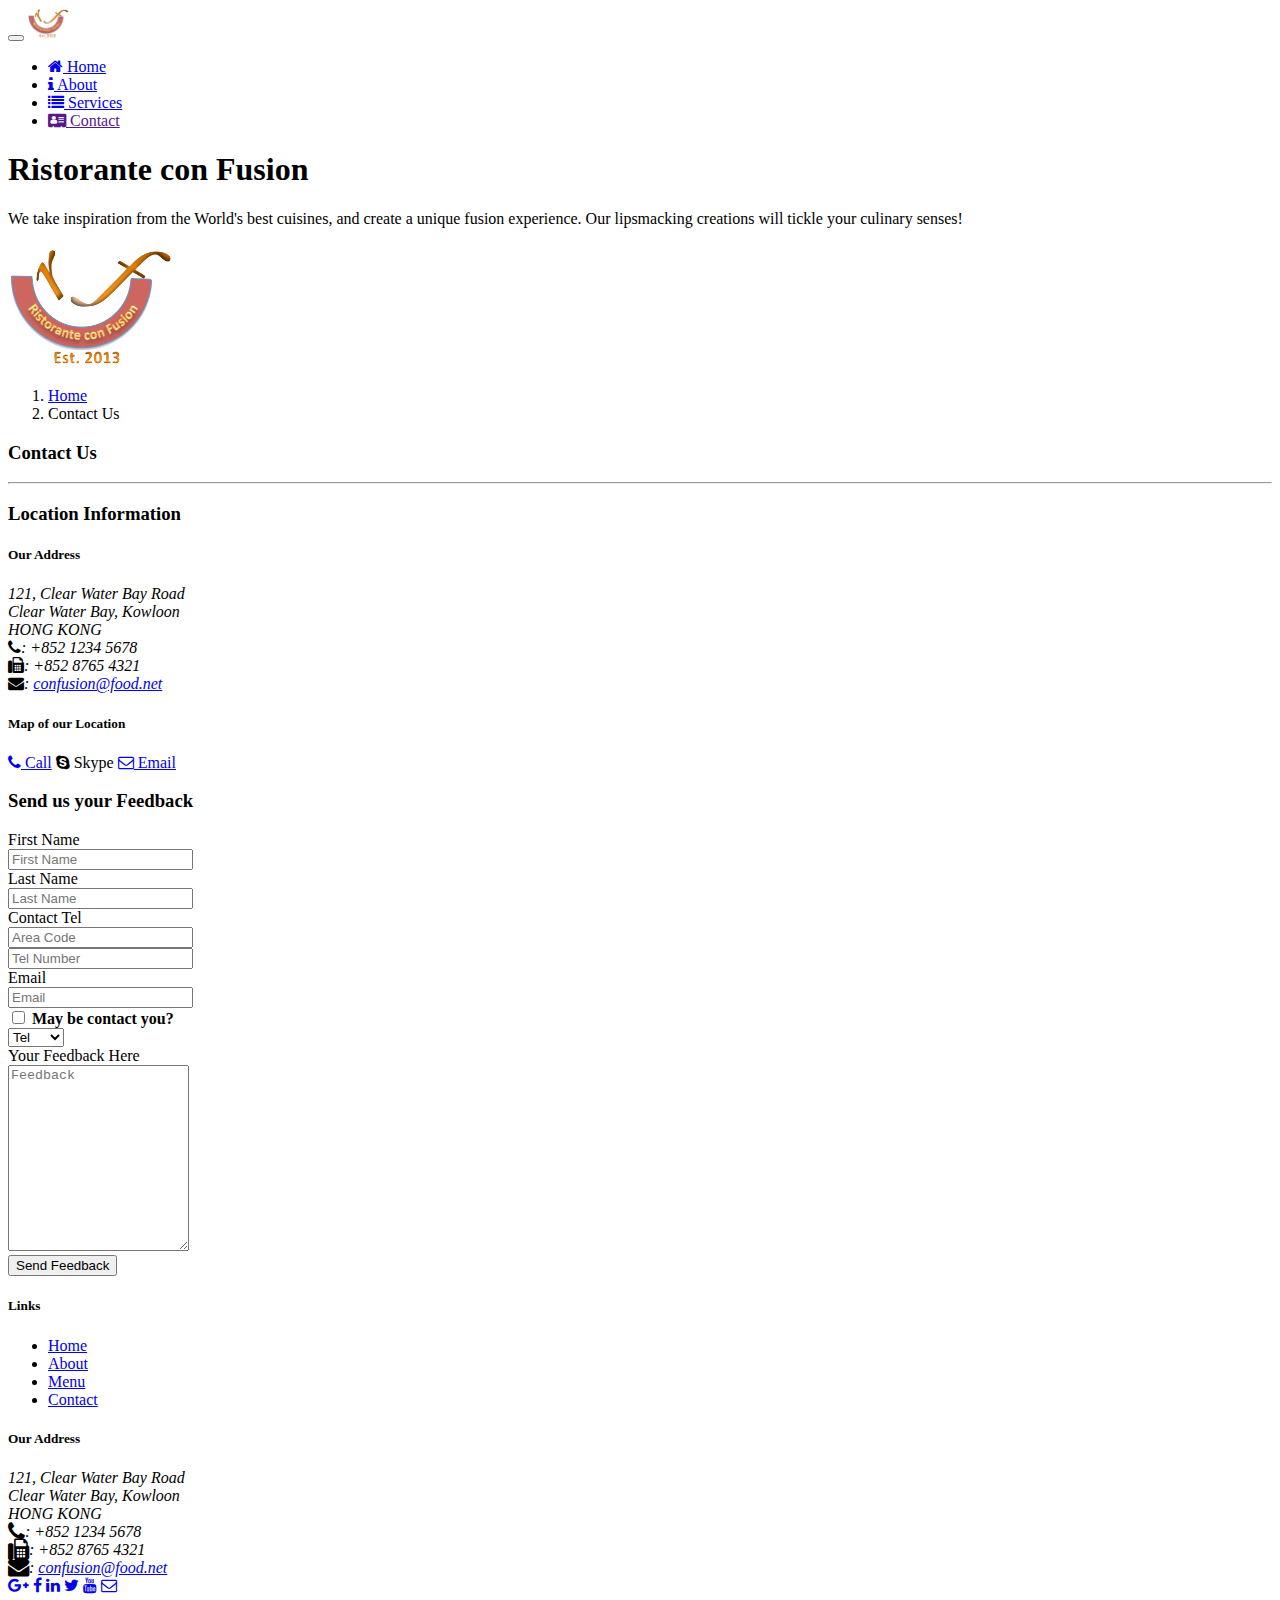
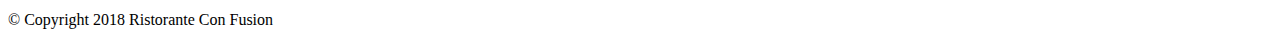
<file: contactus.html>
<!DOCTYPE html>
<html lang="en">

<head>

    <title>Ristorante Con Fusion: About Us</title>
    <!-- Required meta tags always come first -->
    <meta charset="utf-8">
    <meta name="viewport" content="width=device-width, initial-scale=1, shrink-to-fit=no">
    <meta http-equiv="x-ua-compatible" content="ie=edge">

    <!-- Bootstrap CSS -->
    <!-- <link rel="stylesheet" href="node_modules/bootstrap/dist/css/bootstrap.min.css">
    <link rel="stylesheet" href="node_modules/font-awesome/css/font-awesome.min.css">
    <link rel="stylesheet" href="node_modules/bootstrap-social/bootstrap-social.css">
    <link href="css/styles.css" rel="stylesheet"> -->


<!--     <link rel="stylesheet" href="C:\Users\awais\Downloads\assignment one aboutus.html\bootstrap-4\css\bootstrap.min.css">
 -->
     <!--  <link rel="stylesheet" href="https://maxcdn.bootstrapcdn.com/bootstrap/4.3.1/css/bootstrap.min.css">

    <link rel="stylesheet" type="text/css" href="C:\Users\awais\Downloads\assignment one aboutus.html\styles.css">

    <link rel="stylesheet" type="text/css" href="https://stackpath.bootstrapcdn.com/font-awesome/4.7.0/css/font-awesome.min.css"> -->

<link rel="stylesheet" type="text/css" href="C:/Users/awais/Desktop/courseeraassignment/bootstrap4/css/bootstrap.min.css">
   <link rel="stylesheet" type="text/css" href="C:/Users/awais/Desktop/courseeraassignment/bootstrap4/css/bootstrap.css">
   <link rel="stylesheet" type="text/css" href="C:/Users/awais/Desktop/courseeraassignment/styles.css">
   <link rel="stylesheet" type="text/css" href="https://stackpath.bootstrapcdn.com/font-awesome/4.7.0/css/font-awesome.min.css">
</head>

<body>
 
<nav class="navbar navbar-dark navbar-expand-sm fixed-top">
        <div class="container">
            <button type="button" class="navbar-toggler" data-toggle="collapse" data-target="#navbars">
                <span class="navbar-toggler-icon"></span>
            </button>
            <a href="#" class="navbar-brand"><img src="img/logo.png" height="30" width="41"></a>
            <div class="collapse navbar-collapse" id="navbars">
                <ul class="navbar-nav mr-auto">
                    <li class="nav-item active"><a class="nav-link" href="index.html"><span class="fa fa-home "></span> Home</a></li>
                    <li class="nav-item "><a class="nav-link" href="aboutus.html"><span class="fa fa-info "></span> About</a></li>
                    <li class="nav-item "><a class="nav-link" href="#"><span class="fa fa-list "></span> Services</a></li>
                    <li class="nav-item "><a class="nav-link" href=""><span class="fa fa-address-card "></span> Contact</a></li>
                </ul>
            </div>
        </div>
    </nav>

    <header class="jumbotron">
        <div class="container">
            <div class="row row-header">
                <div class="col-12 col-sm-6">
                    <h1>Ristorante con Fusion</h1>
                    <p>We take inspiration from the World's best cuisines, and create a unique fusion experience. Our lipsmacking creations will tickle your culinary senses!</p>
                </div>
                <div class="col-12 col-sm">
                   <img src="img/logo.png" class="img-fluid">
                </div>
            </div>
        </div>
    </header>

    <div class="container">
        <div class="row">
            <ol class="col-12 breadcrumb">
                <li class="breadcrumb-item"><a href="./index.html">Home</a></li>
                <li class="breadcrumb-item active">Contact Us</li>
            </ol>
            <div class="col-12">
               <h3>Contact Us</h3>
               <hr>
            </div>
        </div>

        <div class="row row-content">
           <div class="col-12">
              <h3>Location Information</h3>
           </div>
            <div class="col-12 col-sm-4 offset-sm-1">
                   <h5>Our Address</h5>
                    <address style="font-size: 100%">
		              121, Clear Water Bay Road<br>
		              Clear Water Bay, Kowloon<br>
		              HONG KONG<br>
		              <i class="fa fa-phone"></i>: +852 1234 5678<br>
		              <i class="fa fa-fax"></i>: +852 8765 4321<br>
		              <i class="fa fa-envelope"></i>:
                        <a href="mailto:confusion@food.net">confusion@food.net</a>
		           </address>
            </div>
            <div class="col-12 col-sm-6 offset-sm-1">
                <h5>Map of our Location</h5>
            </div>
            <div class="col-12 col-sm-11 offset-sm-1">
               <div class="btn-group" role="group">
                    <a role="button" class="btn btn-primary mr-1" href="tel:+85212345678"><i class="fa fa-phone"></i> Call</a>
                    <a role="button" class="btn btn-info mr-1"><i class="fa fa-skype"></i> Skype</a>
                    <a role="button" class="btn btn-success mr-1" href="mailto:confusion@food.net"><i class="fa fa-envelope-o"></i> Email</a>
               </div>
            </div>
        </div>

        <div class="row row-content">
           <div class="col-12">
              <h3>Send us your Feedback</h3>
           </div>
            <div class="col-12 col-md-9">
                <form>
                    <div class="form-group row">
                        <label for="firstname" class="col-md-2 col-form-label"> First Name</label>
                        <div class="col-md-10">
                            <input type="text" name="firstname" class="form-control" id="firstname" placeholder="First Name">
                        </div>
                    </div>

                     <div class="form-group row">
                        <label for="lastname" class="col-md-2 col-form-label"> Last Name</label>
                        <div class="col-md-10">
                            <input type="text" name="lastname" class="form-control" id="lastname" placeholder="Last Name">
                        </div>
                    </div>

                       <div class="form-group row">
                        <label for="telnum" class="col-12 col-md-2 col-form-label"> Contact Tel</label>
                        <div class="col-5 col-md-3">
                            <input type="tel" name="areacode" class="form-control" id="areacode" placeholder="Area Code">
                        </div>
                        <div class="col-7 col-md-7">
                            <input type="tel" name="telnum" class="form-control" id="telnum" placeholder="Tel Number">
                        </div>
                    </div>

                       <div class="form-group row">
                        <label for="emailid" class="col-md-2 col-form-label"> Email</label>
                        <div class="col-md-10">
                            <input type="email" name="emailid" class="form-control" id="emailid" placeholder="Email">
                        </div>
                    </div>
                    <div class="form-group row">
                        <div class="col-md-6 offset-md-2">
                            <div class="from-check">
                                <input type="checkbox" class="from-check-input" name="approve" id="approve" value="">
                                <label class="from-check-label" for="approve">
                                    <strong>May be contact you?</strong>
                                </label>
                            </div>
                        </div>
                        <div class="col-md-3 offset-md-1">
                            <select class="form-control">
                                <option>Tel</option>
                                <option>Email</option>
                            </select>
                        </div>
                    </div>
                     <div class="form-group row">
                        <label for="feedback" class="col-md-2 col-form-label"> Your Feedback Here</label>
                        <div class="col-md-10">
                            <textarea class="form-control" id="feedback" name="feedback" placeholder="Feedback" rows="12"></textarea>
                        </div>
                    </div>
                    <div class="form-group row">
                        <div class="offset-md-2 col-md-10">
                            <button type="submit" class="btn btn-primary"> Send Feedback</button>
                        </div>
                    </div>
                </form>
            </div>
             <div class="col-12 col-md">
            </div>
       </div>

    </div>

    <footer class="footer">
        <div class="container">
            <div class="row">             
                <div class="col-4 offset-1 col-sm-2">
                    <h5>Links</h5>
                    <ul class="list-unstyled">
                        <li><a href="#">Home</a></li>
                        <li><a href="#">About</a></li>
                        <li><a href="#">Menu</a></li>
                        <li><a href="#">Contact</a></li>
                    </ul>
                </div>
                <div class="col-7 col-sm-5">
                    <h5>Our Address</h5>
                    <address>
		              121, Clear Water Bay Road<br>
		              Clear Water Bay, Kowloon<br>
		              HONG KONG<br>
                      <i class="fa fa-phone fa-lg"></i>: +852 1234 5678<br>
                      <i class="fa fa-fax fa-lg"></i>: +852 8765 4321<br>
                      <i class="fa fa-envelope fa-lg"></i>: 
                      <a href="mailto:confusion@food.net">confusion@food.net</a>
		           </address>
                </div>
                <div class="col-12 col-sm-4 align-self-center">
                    <div class="text-center">
                        <a class="btn btn-social-icon btn-google" href="http://google.com/+"><i class="fa fa-google-plus"></i></a>
                        <a class="btn btn-social-icon btn-facebook" href="http://www.facebook.com/profile.php?id="><i class="fa fa-facebook"></i></a>
                        <a class="btn btn-social-icon btn-linkedin" href="http://www.linkedin.com/in/"><i class="fa fa-linkedin"></i></a>
                        <a class="btn btn-social-icon btn-twitter" href="http://twitter.com/"><i class="fa fa-twitter"></i></a>
                        <a class="btn btn-social-icon btn-google" href="http://youtube.com/"><i class="fa fa-youtube"></i></a>
                        <a class="btn btn-social-icon" href="mailto:"><i class="fa fa-envelope-o"></i></a>
                    </div>
                </div>
           </div>
           <div class="row justify-content-center">             
                <div class="col-auto">
                    <p>© Copyright 2018 Ristorante Con Fusion</p>
                </div>
           </div>
        </div>
    </footer>
    <!-- jQuery first, then Popper.js, then Bootstrap JS. -->
   <!--  <script src="node_modules/jquery/dist/jquery.slim.min.js"></script>
    <script src="node_modules/popper.js/dist/umd/popper.min.js"></script>
    <script src="node_modules/bootstrap/dist/js/bootstrap.min.js"></script> -->

     <!-- <script src="C:\Users\awais\Downloads\assignment one aboutus.html\bootstrap-4\js\jquery.slim.min.js"></script>
    <script src="C:\Users\awais\Downloads\assignment one aboutus.html\bootstrap-4\js\popper.min.js"></script>
    <script src="C:\Users\awais\Downloads\assignment one aboutus.html\bootstrap-4\js\bootstrap.min.js"></script> -->

        <script src="C:/Users/awais/Desktop/courseeraassignment/bootstrap4/js/slim.min.js" ></script>
     <script src="C:/Users/awais/Desktop/courseeraassignment/bootstrap4/js/bootstrap.min.js"></script>
     <script src="https://ajax.googleapis.com/ajax/libs/jquery/3.4.1/jquery.min.js"></script>
</body>

</html>
</file>
